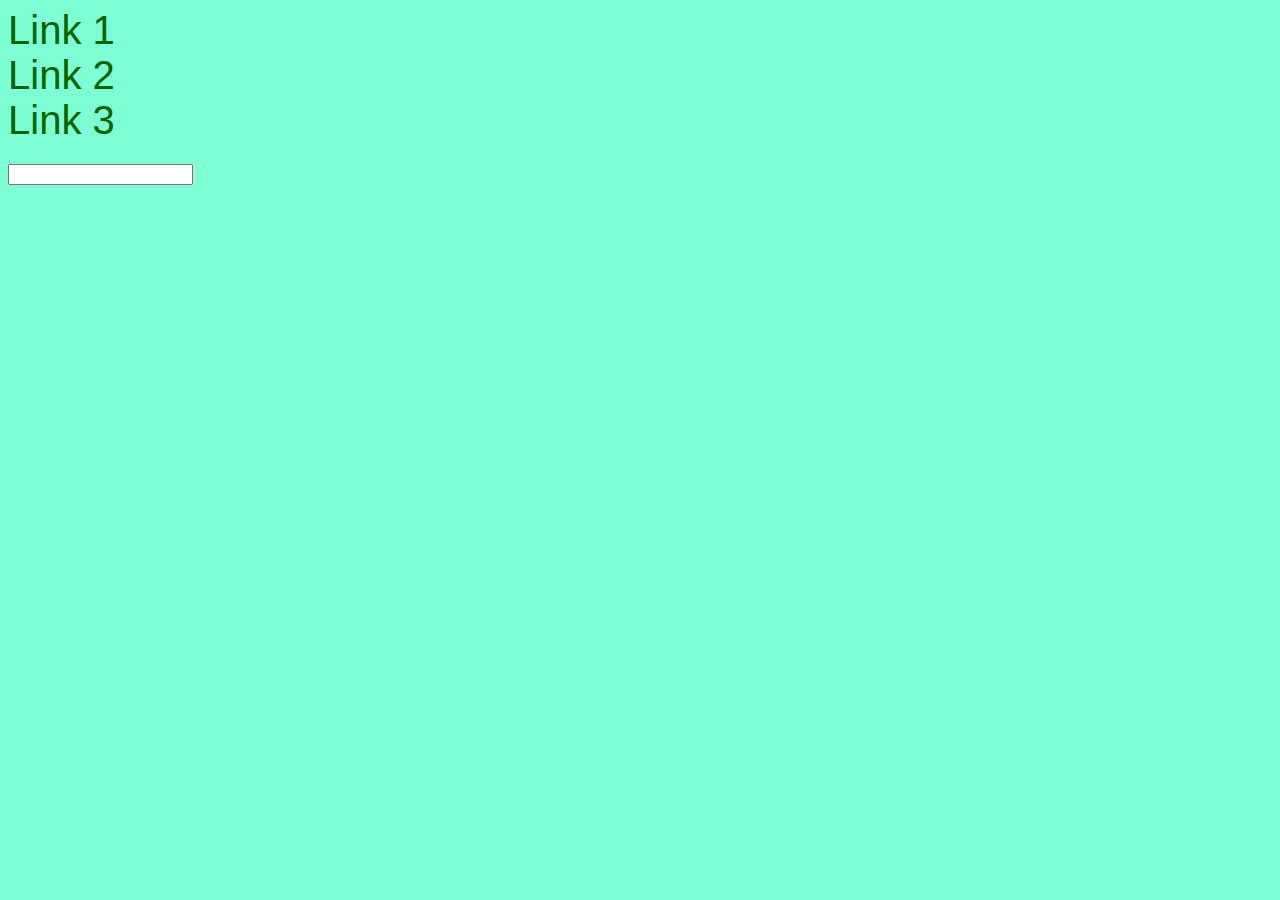
<file: Opdracht 9 CSS Pseudo/index.html>
<!DOCTYPE html>

<html>

    <head>
        <title>Pseudo CSS</title>
        <link rel="stylesheet" type="text/css" href="stylesheet.css"/>
    </head>

        <body>
            <div class="link1">Link 1</div>
            <div class="link2">Link 2</div>
            <div class="link3">Link 3</div>
            <input class="textbox" type: "text">                         
        </body>

</html>
</file>
<file: Opdracht 9 CSS Pseudo/stylesheet.css>
@media (min-width: 320px) {

body{
    background-color: aquamarine;
    font-family: Arial, Helvetica, sans-serif;
    font-size: 40px;
    color:darkgreen; 
}
a{
    color: black;
    text-decoration: none;
}
.welkom:hover{
    background-color: lightblue;
}
.currentpage{
    background-color: #535875;
}
.forminput:focus{
    color:aqua;
}
.flex-container{
    display:flex;
    flex-direction:row;
    padding: 80px;
    justify-content: space-between;
    list-style-type: none;
    background-color: darkblue;
}
.link1:hover{
    color:lightblue;
    font-weight: 600;
}
.link2:active{
    color:red;
    font-style: italic;
}
.link3:visited{
    color:yellow;
}
.textbox:focus{
    color:green;
    font-size: 20px;
}
}
</file>
